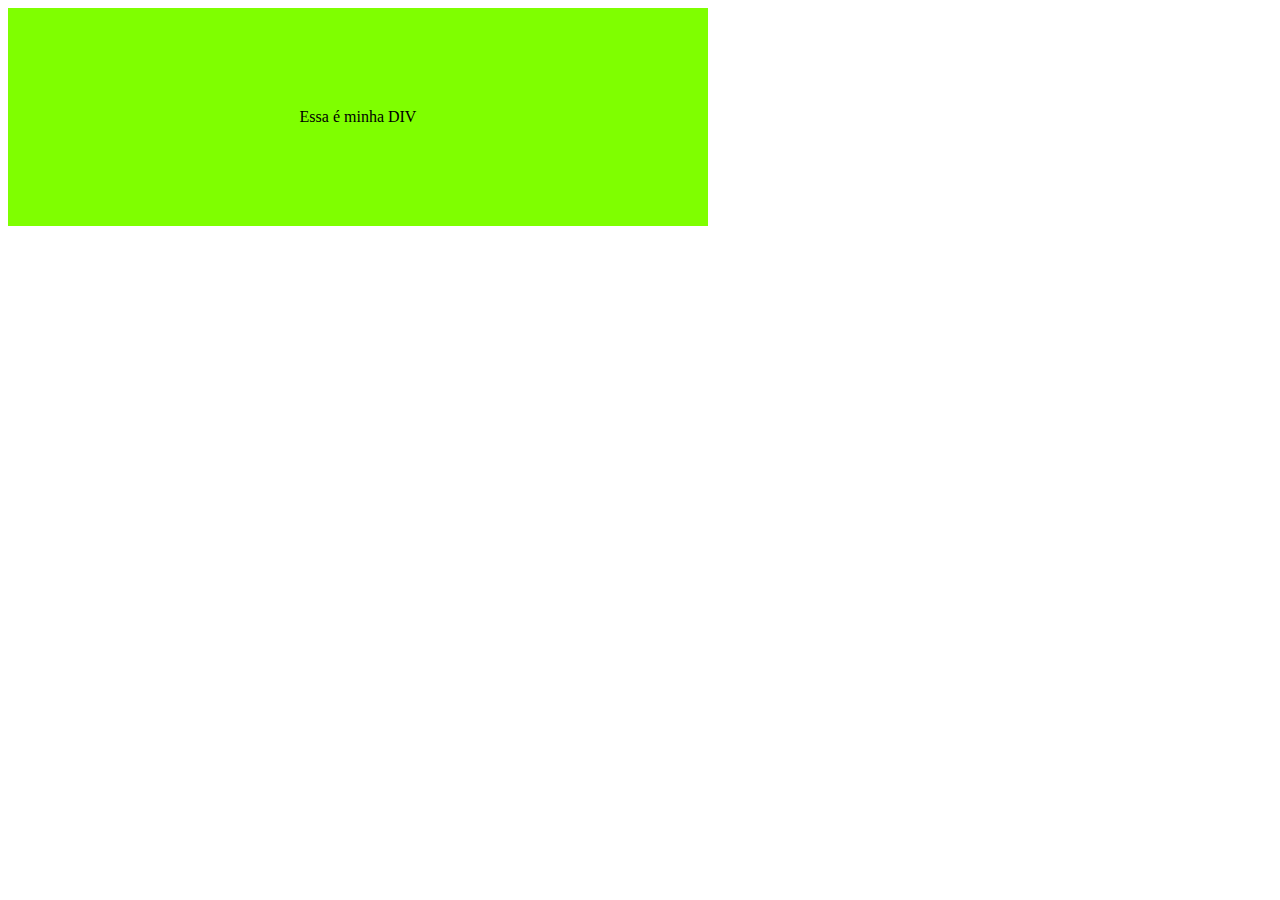
<file: variaveis/aula/6_eventosDOM/index.html>
<!DOCTYPE html>
<html lang="en">
<head>
    <meta charset="UTF-8">
    <meta http-equiv="X-UA-Compatible" content="IE=edge">
    <meta name="viewport" content="width=device-width, initial-scale=1.0">
    <title>eventosDOM</title>
    <style>
        #principal {
            background-color: chartreuse;
            text-align: center;
            padding: 100px;
            width: 500px;
        }
    </style>
</head>
<body>
    <div id="principal" onclick="clicar()" onmouseenter="entrou ()" onmouseout="sair()" >
        Essa é minha DIV
    </div> 
    <script>
        function clicar() {
            principal.style.background = "blue"
            principal.innerText = "clicou"
            principal.style.color = "white"
        }
        function entrou(){
            principal.style.background = "black"
            principal.style.color = "white"
            principal.innerText = "Entrou"

        }
        function sair(){
            principal.style.background = "pink"
            principal.style.color = "black"
            principal.innerText = "saiu"

        }
    </script>
</body>
</html>
</file>
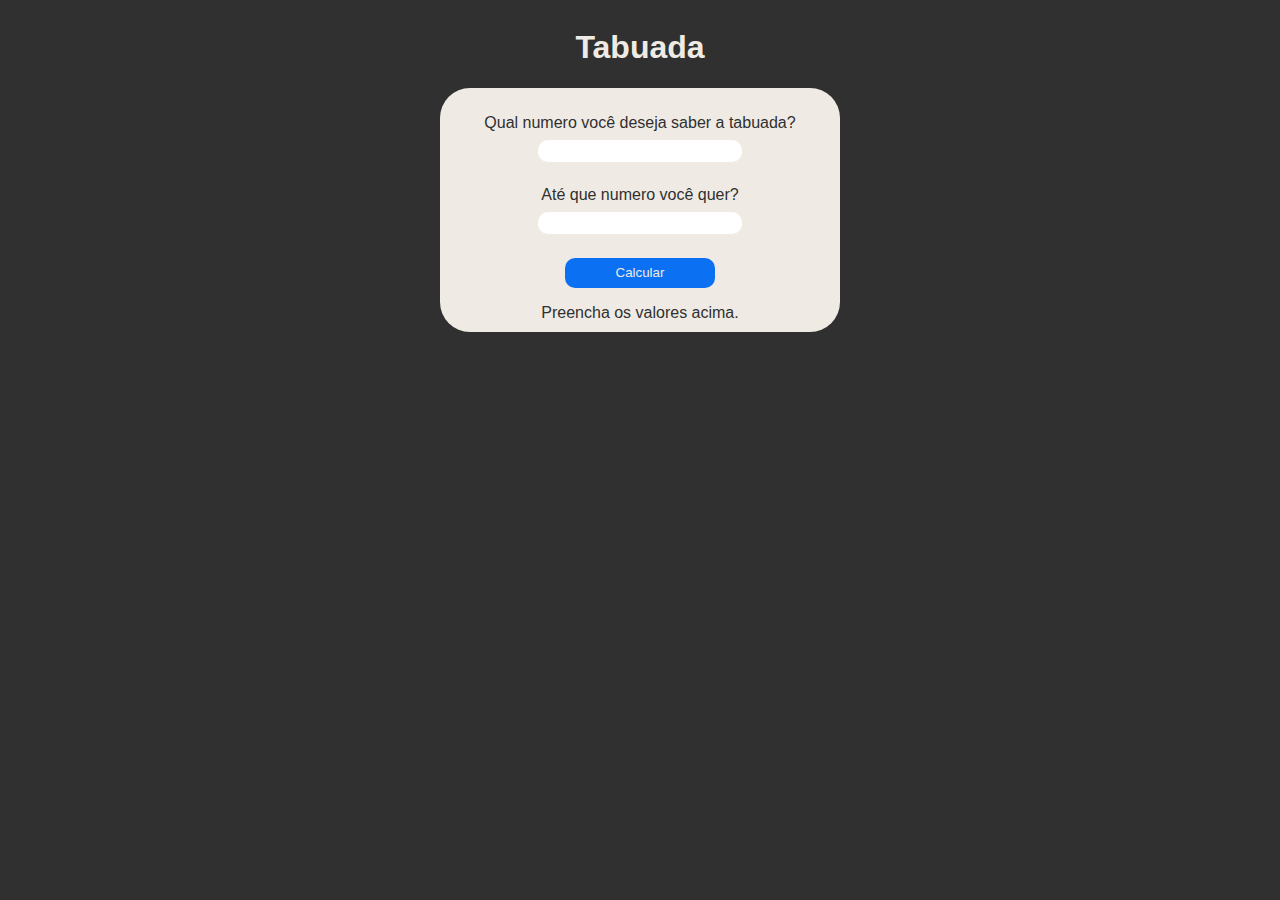
<file: variaveis/aula/Tabuada/index.html>
<!DOCTYPE html>
<html lang="en">
<head>
    <meta charset="UTF-8">
    <meta http-equiv="X-UA-Compatible" content="IE=edge">
    <meta name="viewport" content="width=device-width, initial-scale=1.0">
    <link rel="stylesheet" href="style.css">
    <title>Tabuada</title>
</head>
<body>
    <header>
        <h1>Tabuada</h1>
    </header>
    <section>
        <div>
            <p>
                Qual numero você deseja saber a tabuada?<br>
            <input type="number" class="form" id="num">
            </p>
            <p>
                Até que numero você quer?<br>
                <input type="number" class="form" id="end">
            </p>
            <p>
                <input type="button" value="Calcular" id="botao" onclick="tabuada()">
            </p>

        </div>
        <div id="resposta">
            Preencha os valores acima.
        </div>
    </section>
    <script src="tabuda_script.js">

    </script>
</body>
</html>
</file>
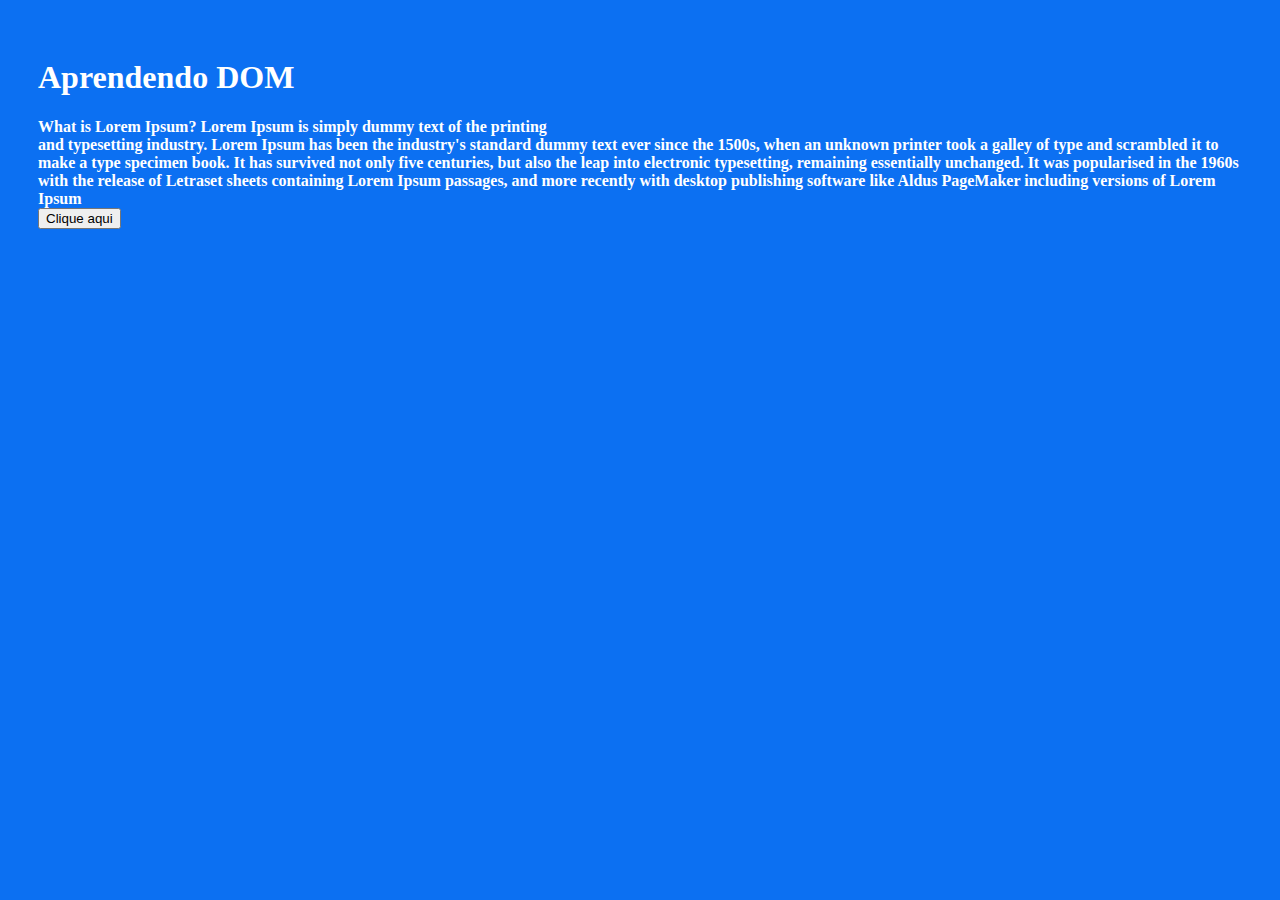
<file: variaveis/aula/dom.html>
<!DOCTYPE html>
<html lang="en">
<head>
    <meta charset="UTF-8">
    <meta http-equiv="X-UA-Compatible" content="IE=edge">
    <meta name="viewport" content="width=device-width, initial-scale=1.0">
    <title>DOM</title>
    <style>
        body {
            background-color: rgb(12,112,242);
            color: white;
        }
        div {
            padding: 30px;
        }
    </style>
</head>
<body id="principa">
    <div>
        <h1> Aprendendo DOM</h1>
        <b>What is Lorem Ipsum?
            Lorem Ipsum is simply dummy text of the printing <br>and typesetting industry. Lorem Ipsum has been the industry's standard dummy text ever since the 1500s, when an unknown printer took a galley of type and scrambled it to make a type specimen book. It has survived not only five centuries, but also the leap into electronic typesetting, remaining essentially unchanged. It was popularised in the 1960s with the release of Letraset sheets containing Lorem Ipsum passages, and more recently with desktop publishing software like Aldus PageMaker including versions of Lorem Ipsum <br></b>
        <button>Clique aqui</button>
    </div>
    <script>
        //window.document.write("minha primeira manipulação DOM")
        //window.alert('Oi')
        var x = window.document.getElementById("principal")
        x.style.background = "black"
    </script>
</body>
</html>
</file>
<file: variaveis/aula/Tabuada/style.css>
body {
    background-color: rgb(48,48,48);
    color:rgb(239,235,228);
    text-align: center;
    font-family: Verdana, Geneva, Tahoma, sans-serif;
}
header {
    display: grid;
    grid-auto-flow: column;
    color: rgb(239,235,228);
    text-align: center;

}

section{
    background-color: rgb(239,235,228);
    color: rgb(48,48,48);
    padding: 10px;
    width: 30%;
    margin: auto;
    border-radius:30px ;
    }
#botao{
    background-color: rgb(12,112,242);
    color: rgb(239,235,228);
    border: 0px;
    width: 150px;
    height: 30px;
    border-radius: 10px;
    cursor: pointer;
}
.form {
    margin: 8px;
    border-radius: 10px;
    border-style: none;
    height: 20px;
    width: 200px;
}
</file>
